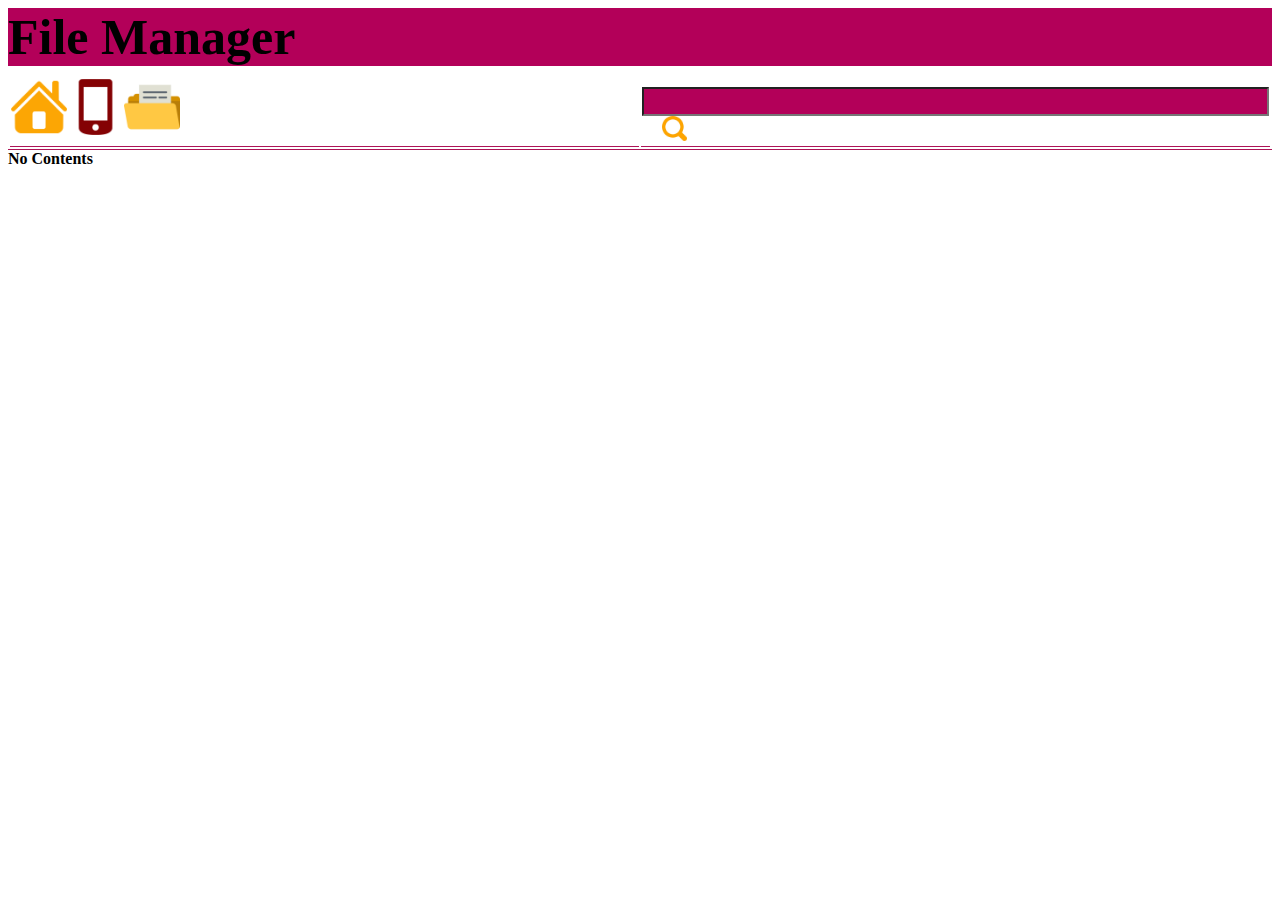
<file: www/1.1.html>
<html>
	<head>
		<link type="text/css" rel="stylesheet" href="stylesheet1.css">
		<title></title>
	</head>
	<body  >
	
		
				<div id="s" width="100%">	
					<b>File Manager</div>
					
					<table width="100%">
					<tr></a>
					<td   width="50%"> <a href="index.html"><img src="home.gif" width="9%" height="9%"></a><a href="1.html"><img src="phone.gif" width="9%" height="9%"></a><img src="folder.png" width="9%" height="9%"></td>
					<td  width="50%">&emsp;&emsp;<input type="text" name="fname">&emsp; <img src="search.jpg" width="4%" height="7%"> </td>
					</tr>
					</table>
					
					No Contents
					
					</body>
					</html>
</file>
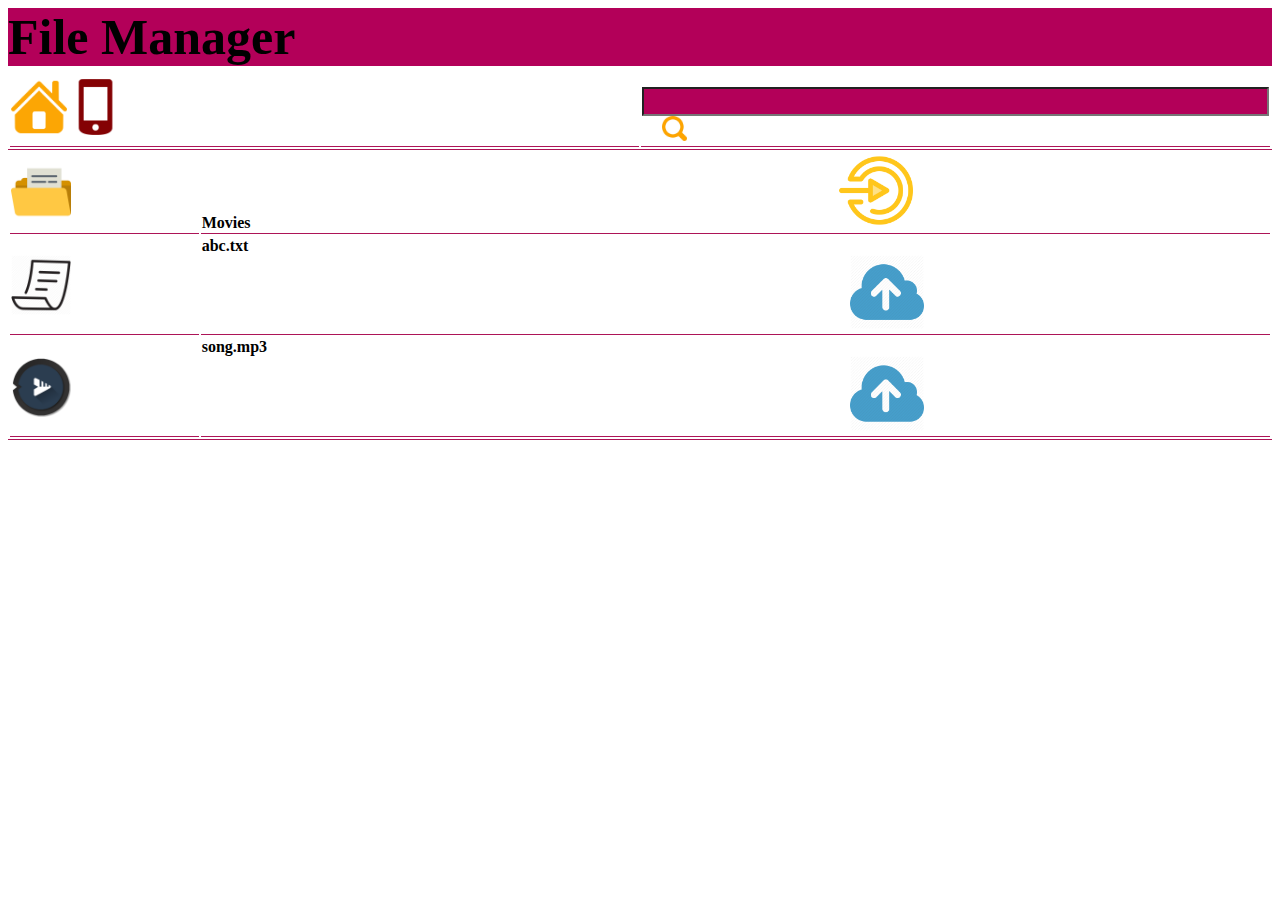
<file: www/1.html>
<html>
	<head>
		<link type="text/css" rel="stylesheet" href="stylesheet1.css">
		<title></title>
	</head>
	<body  >
	
		
				<div id="s" width="100%">	
					<b>File Manager</div>
					
					<table width="100%">
					<tr>
					<td   width="50%"> <a href="index.html"><img src="home.gif" width="9%" height="9%"></a><img src="phone.gif" width="9%" height="9%"></td>
					<td  width="50%">&emsp;&emsp;<input type="text" name="fname">&emsp; <img src="search.jpg" width="4%" height="7%"> </td>
					</tr>
					</table>
					
					<table  width="100%" 
					<tr >
					<td width="15%"><img src="folder.png" width="60px" height="60px"></td>
					<td><b> Movies &emsp;&emsp;&emsp;&emsp;&emsp;&emsp;&emsp;&emsp;&emsp;&emsp;
					&emsp;&emsp;&emsp;&emsp;&emsp;&emsp;&emsp;&emsp;&emsp;&emsp;&emsp;&emsp;&emsp;&emsp;&emsp;&emsp;&emsp;&emsp;&emsp;&emsp;
					&emsp;&emsp;&emsp;&emsp;&emsp;&emsp;<a href="1.1.html"><img src="enter.png" width="7%" height="7%"></a></td>
					</tr>
					<tr >
					<td width="15%"><img src="text.png" width="60px" height="60px"></td>
					<td><b> abc.txt <div class="popup" onclick="myFunction()">&emsp;&emsp;&emsp;&emsp;&emsp;&emsp;&emsp;&emsp;&emsp;&emsp;
					&emsp;&emsp;&emsp;&emsp;&emsp;&emsp;&emsp;&emsp;&emsp;&emsp;&emsp;&emsp;&emsp;&emsp;&emsp;&emsp;&emsp;&emsp;&emsp;&emsp;
					&emsp;&emsp;&emsp;&emsp;&emsp;&emsp;&emsp;&emsp;&emsp;&emsp;<img src="upload.png" width="7%" height="7%">
                    <span class="popuptext" id="myPopup">Upload complete</span>
</div></td>
					</tr>
					<tr >
					<td width="15%"><img src="mp3.png" width="60px" height="60px"></td>
					<td><b> song.mp3 <div class="popup" onclick="myFunction()">&emsp;&emsp;&emsp;&emsp;&emsp;&emsp;&emsp;&emsp;&emsp;&emsp;
					&emsp;&emsp;&emsp;&emsp;&emsp;&emsp;&emsp;&emsp;&emsp;&emsp;&emsp;&emsp;&emsp;&emsp;&emsp;&emsp;&emsp;&emsp;&emsp;&emsp;
					&emsp;&emsp;&emsp;&emsp;&emsp;&emsp;&emsp;&emsp;&emsp;&emsp;<img src="upload.png" width="7%" height="7%">
                    <span class="popuptext" id="myPopup">Upload complete</span>
</div></td>
					</tr>
				
					</tr>
					</table>
					<script>
// When the user clicks on div, open the popup
function myFunction() {
    var popup = document.getElementById('myPopup');
    popup.classList.toggle('show');
}
</script>
	</body>
</html>
</file>
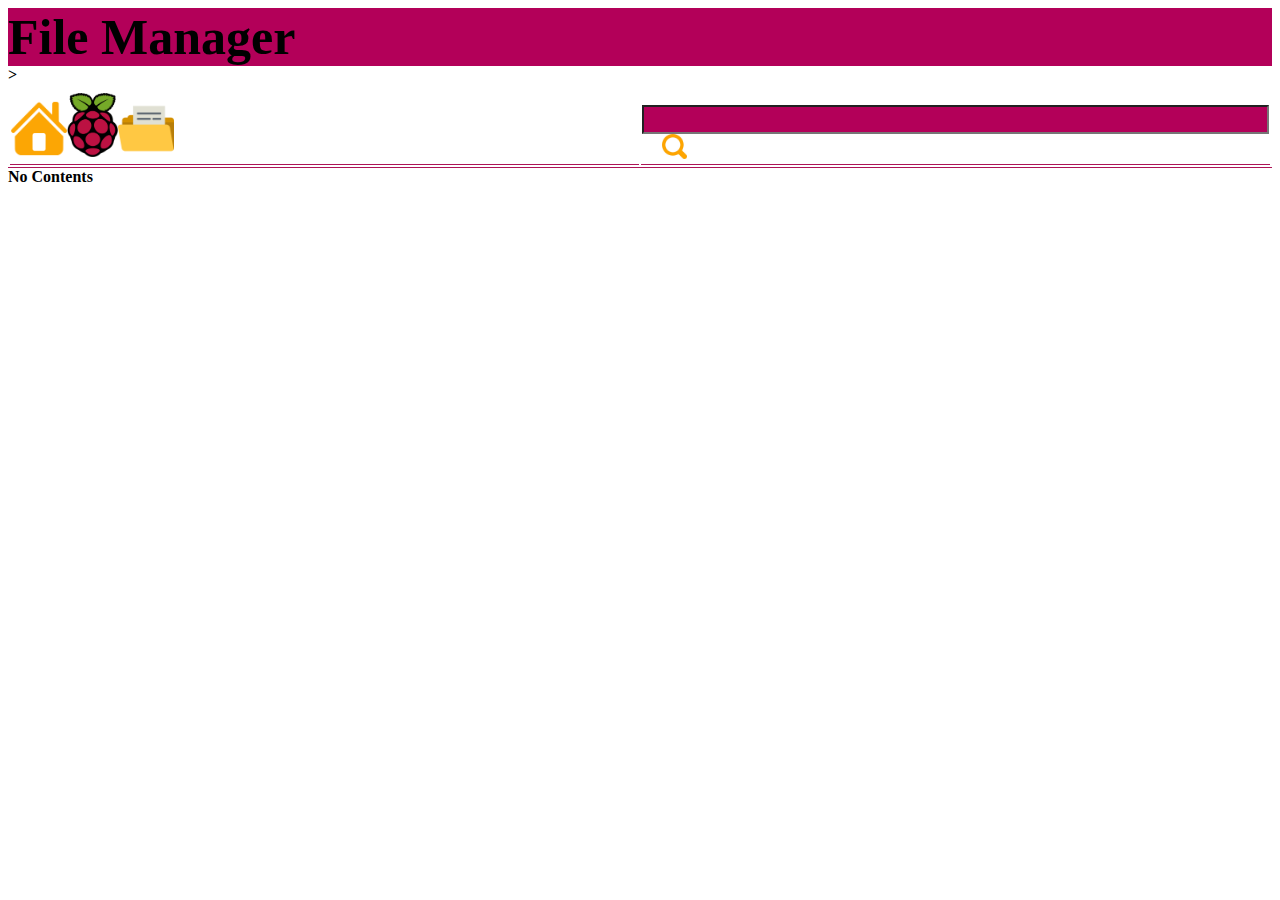
<file: www/2.1.html>
<html>
	<head>
		<link type="text/css" rel="stylesheet" href="stylesheet1.css">
		<title></title>
	</head>
	<body  >
	
		
				<div id="s" width="100%">	
					<b>File Manager</div>
					
					<table width="100%">
					<tr>>
					<td   width="50%"> <a href="index.html"><img src="home.gif" width="9%" height="9%"></a><a href="2.html"><img src="rpi.png" width="8%" height="8%"></a><img src="folder.png" width="9%" height="9%"></td>
					<td  width="50%">&emsp;&emsp;<input type="text" name="fname">&emsp; <img src="search.jpg" width="4%" height="7%"> </td>
					</tr>
					</table>
					
					No Contents
					
					</body>
					</html>
</file>
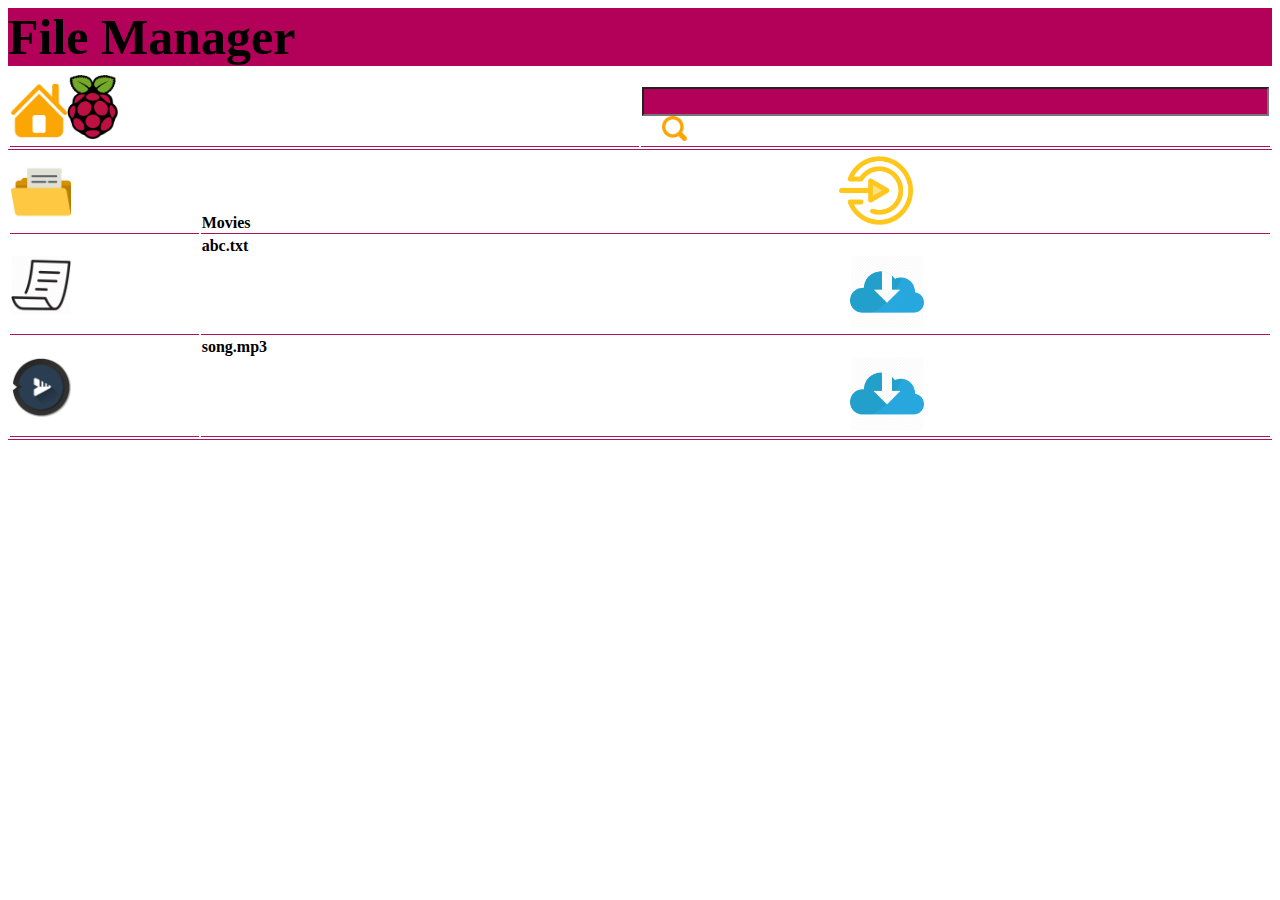
<file: www/2.html>
<html>
	<head>
		<link type="text/css" rel="stylesheet" href="stylesheet1.css">
		<title></title>
	</head>
	<body  >
	
		
				<div id="s" width="100%">	
					<b>File Manager</div>
					
					<table width="100%">
					<tr>
					<td   width="50%"><a href="index.html"> <img src="home.gif" width="9%" height="9%"></a><img src="rpi.png" width="8%" height="8%"></td>
					<td  width="50%">&emsp;&emsp;<input type="text" name="fname">&emsp; <img src="search.jpg" width="4%" height="7%"> </td>
					</tr>
					</table>
					
					<table  width="100%" 
					<tr >
					<td width="15%"><img src="folder.png" width="60px" height="60px"></td>
					<td><b> Movies &emsp;&emsp;&emsp;&emsp;&emsp;&emsp;&emsp;&emsp;&emsp;&emsp;
					&emsp;&emsp;&emsp;&emsp;&emsp;&emsp;&emsp;&emsp;&emsp;&emsp;&emsp;&emsp;&emsp;&emsp;&emsp;&emsp;&emsp;&emsp;&emsp;&emsp;
					&emsp;&emsp;&emsp;&emsp;&emsp;&emsp;<a href="2.1.html"><img src="enter.png" width="7%" height="7%"></a></td>
					</tr>
					<tr >
					<td width="15%"><img src="text.png" width="60px" height="60px"></td>
					<td><b> abc.txt <div class="popup" onclick="myFunction()">&emsp;&emsp;&emsp;&emsp;&emsp;&emsp;&emsp;&emsp;&emsp;&emsp;
					&emsp;&emsp;&emsp;&emsp;&emsp;&emsp;&emsp;&emsp;&emsp;&emsp;&emsp;&emsp;&emsp;&emsp;&emsp;&emsp;&emsp;&emsp;&emsp;&emsp;
					&emsp;&emsp;&emsp;&emsp;&emsp;&emsp;&emsp;&emsp;&emsp;&emsp;<img src="download.png" width="7%" height="7%">
                    <span class="popuptext" id="myPopup">Download complete</span></div>
					
					</td>
					</tr>
					<tr >
					<td width="15%"><img src="mp3.png" width="60px" height="60px"></td>
					<td><b> song.mp3 <div class="popup" onclick="myFunction()">&emsp;&emsp;&emsp;&emsp;&emsp;&emsp;&emsp;&emsp;&emsp;&emsp;
					&emsp;&emsp;&emsp;&emsp;&emsp;&emsp;&emsp;&emsp;&emsp;&emsp;&emsp;&emsp;&emsp;&emsp;&emsp;&emsp;&emsp;&emsp;&emsp;&emsp;
					&emsp;&emsp;&emsp;&emsp;&emsp;&emsp;&emsp;&emsp;&emsp;&emsp;<img src="download.png" width="7%" height="7%">
                    <span class="popuptext" id="myPopup">Download complete</span></div>
					</td>
					</tr>
				
					</tr>
					</table>
					<script>
// When the user clicks on div, open the popup
function myFunction() {
    var popup = document.getElementById('myPopup');
    popup.classList.toggle('show');
}
</script>
	</body>
</html>
</file>
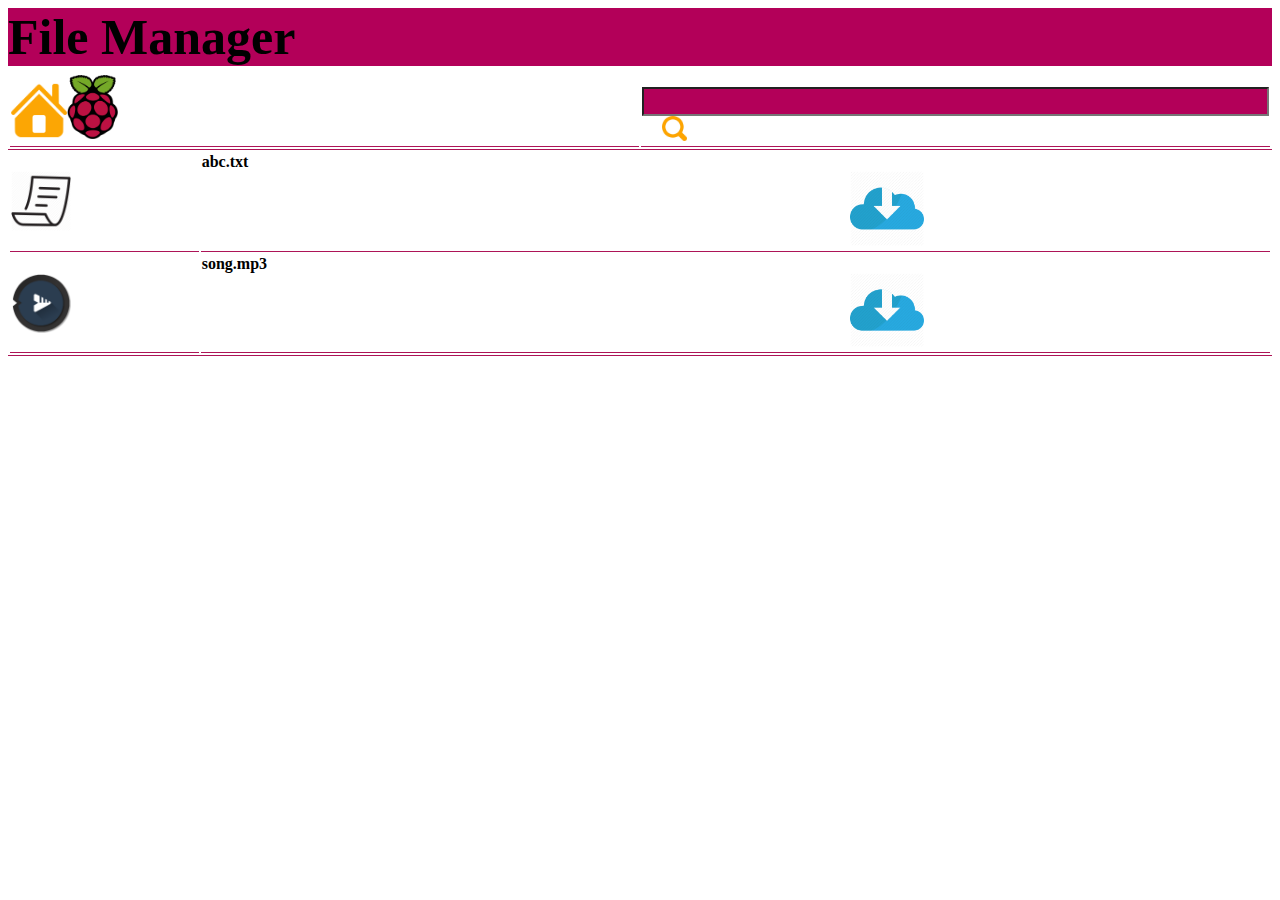
<file: www/3.html>
<html>
	<head>
		<link type="text/css" rel="stylesheet" href="stylesheet1.css">
		<title></title>
	</head>
	<body  >
	
		
				<div id="s" width="100%">	
					<b>File Manager</div>
					
					<table width="100%">
					<tr>
					<td   width="50%"> <a href="index.html"><img src="home.gif" width="9%" height="9%"><a><img src="rpi.png" width="8%" height="8%"></td>
					<td  width="50%">&emsp;&emsp;<input type="text" name="fname">&emsp; <img src="search.jpg" width="4%" height="7%"> </td>
					</tr>
					</table>
					
					<table  width="100%" 
					<tr >
					<td width="15%"><img src="text.png" width="60px" height="60px"></td>
					<td><b> abc.txt <div class="popup" onclick="myFunction()">&emsp;&emsp;&emsp;&emsp;&emsp;&emsp;&emsp;&emsp;&emsp;&emsp;
					&emsp;&emsp;&emsp;&emsp;&emsp;&emsp;&emsp;&emsp;&emsp;&emsp;&emsp;&emsp;&emsp;&emsp;&emsp;&emsp;&emsp;&emsp;&emsp;&emsp;
					&emsp;&emsp;&emsp;&emsp;&emsp;&emsp;&emsp;&emsp;&emsp;&emsp;<img src="download.png" width="7%" height="7%">
                    <span class="popuptext" id="myPopup">Download complete</span></div>
					
					</td>
					</tr>
					<tr >
					<td width="15%"><img src="mp3.png" width="60px" height="60px"></td>
					<td><b> song.mp3 <div class="popup" onclick="myFunction()">&emsp;&emsp;&emsp;&emsp;&emsp;&emsp;&emsp;&emsp;&emsp;&emsp;
					&emsp;&emsp;&emsp;&emsp;&emsp;&emsp;&emsp;&emsp;&emsp;&emsp;&emsp;&emsp;&emsp;&emsp;&emsp;&emsp;&emsp;&emsp;&emsp;&emsp;
					&emsp;&emsp;&emsp;&emsp;&emsp;&emsp;&emsp;&emsp;&emsp;&emsp;<img src="download.png" width="7%" height="7%">
                    <span class="popuptext" id="myPopup">Download complete</span></div>
					</td>
					</tr>
				
					</tr>
					</table>
					<script>
// When the user clicks on div, open the popup
function myFunction() {
    var popup = document.getElementById('myPopup');
    popup.classList.toggle('show');
}
</script>
	</body>
</html>
</file>
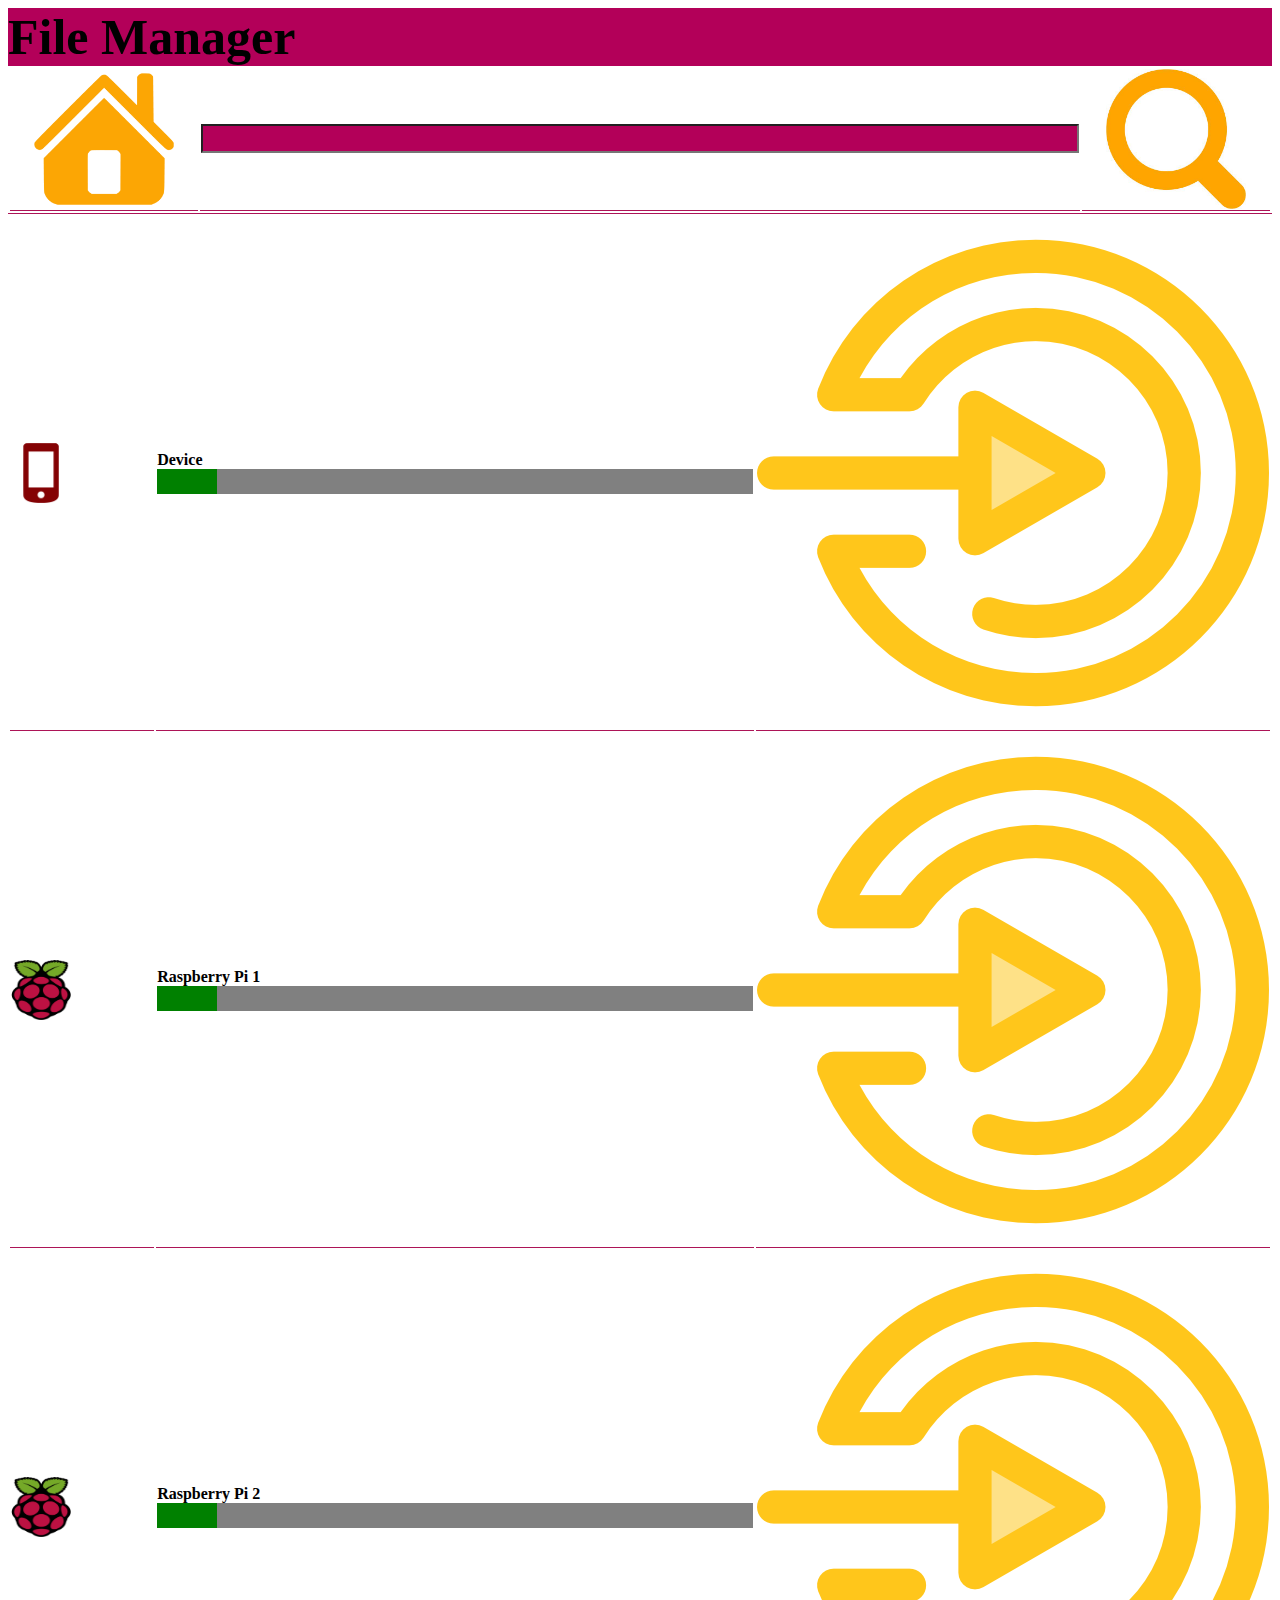
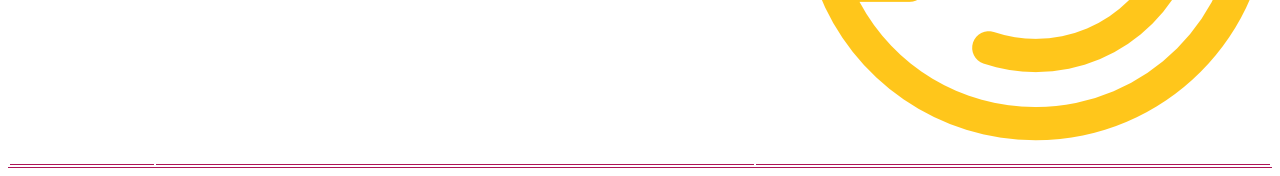
<file: www/original_index.html>
<html>
	<head>
		<link type="text/css" rel="stylesheet" href="stylesheet1.css">
		<title></title>
	</head>
	<body>
		<div id="s" width="100%">
			<b>File Manager</b>
		</div>

		<table width="100%">
			<tr>
				<td width="15%" align="center"><img src="home.gif" style="max-width:75%"/></td>
				<td width="70%"><input type="text" name="fname"></td>
				<td width="15%" align="center"><img src="search.jpg" style="max-width:75%"></td>
			</tr>
		</table>

		<table  width="100%">
		<tr>
			<td width="15%"><img src="phone.gif" width="60px" height="60px"></td>
			<td width="70%"><b>Device</b><br><progress value="10" max="100"></progress></td>
			<td width="15%"><a href="1.html"><img src="enter.png" style="max-height:10%"></a></td>
		</tr>
		<tr>
			<td width="15%"><img src="rpi.png"  width="60px" height="60px"></td>
			<td width="70%"><b>Raspberry Pi 1</b><br><progress value="10" max="100"></progress></td>
			<td width="15%"><a href="2.html"><img src="enter.png" style="max-height:10%"></a></td>
		<tr>
			<td width="15%"><img src="rpi.png"  width="60px" height="60px"></td>
			<td width="70%"><b>Raspberry Pi 2</b><br><progress value="10" max="100"></progress></td>
			<td width="15%"><a href="3.html"><img src="enter.png" style="max-height:10%"></a></td>
		</tr>
		</table>

	</body>
</html>
</file>
<file: www/stylesheet1.css>
#n{
	font-family:Roboto;
	font-size:60px;
	color:orange;
	background-color:#ff69b4;
	text-shadow: 5px 5px red;

	}
#s{
	font-family:Papyrus;
	background-color:#b30059;
	font-size:50px;
	color:black;
	text-align:left;
	}

input[type=text]{
    background-color: #b30059;
    color:black;
		font-size:1.25em;
		width:100%;
	/*font-size:30px;*/
}

table,td,th{
 /*padding: 10px; */
	font-family:Papyrus;
    border-collapse:separate;
	border-bottom: 1px solid #AD1457;
}



progress {
  background-color:#F1C40F;
  border: 0;
  width:100%;
  height: 25px;
  border-radius: 9px;
}


	body{
		background-color:white;
		}

/* Popup container - can be anything you want */
.popup {
    position: relative;
    display: inline-block;
    cursor: pointer;
    -webkit-user-select: none;
    -moz-user-select: none;
    -ms-user-select: none;
    user-select: none;
}

/* The actual popup */
.popup .popuptext {
    visibility: hidden;
    width: 160px;
    background-color: #555;
    color: #fff;
    text-align: center;
    border-radius: 6px;
    padding: 8px 0;
    position: absolute;
    z-index: 1;
    bottom: 125%;
    left: 50%;
    margin-left: -80px;
}

/* Popup arrow */
.popup .popuptext::after {
    content: "";
    position: absolute;
    top: 100%;
    left: 50%;
    margin-left: -5px;
    border-width: 5px;
    border-style: solid;
    border-color: #555 transparent transparent transparent;
}

/* Toggle this class - hide and show the popup */
.popup .show {
    visibility: visible;
    -webkit-animation: fadeIn 1s;
    animation: fadeIn 1s;
}

/* Add animation (fade in the popup) */
@-webkit-keyframes fadeIn {
    from {opacity: 0;}
    to {opacity: 1;}
}

@keyframes fadeIn {
    from {opacity: 0;}
    to {opacity:1 ;}
}
</file>
